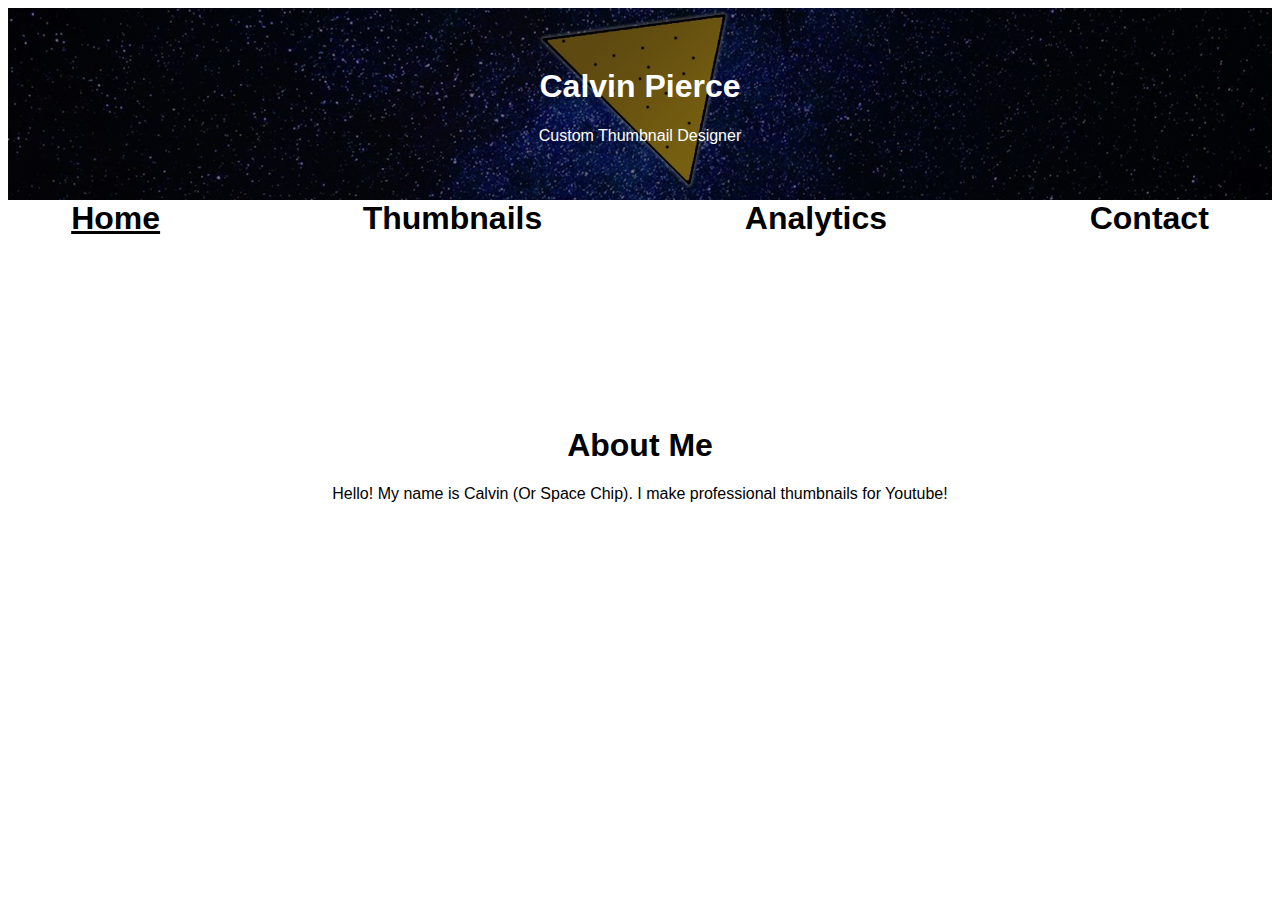
<file: index.html>
<!DOCTYPE html>
<html lang="en">
<head>

    <link rel="stylesheet" href="styles.css">


    <title>Calvin Pierce - Home</title>
</head>
<body>
    
    <div class="hero-image">
        <div class="hero-text">
            <h1>Calvin Pierce</h1>
            <p>Custom Thumbnail Designer</p>
        </div>
    </div>



    <nav>

        <div>
            <a href="index.html" class="currentpage">Home</a>
            <a href="thumbnails.html">Thumbnails</a>
            <a href="analytics.html">Analytics</a>
            <a href="contact.html">Contact</a>

        </div>




    </nav>



    <div class="aboutme">
        <h1>About Me</h1>

        <p>
            Hello! My name is Calvin (Or Space Chip). I make professional thumbnails for Youtube!

        </p>

    </div>


</body>
</html>
</file>
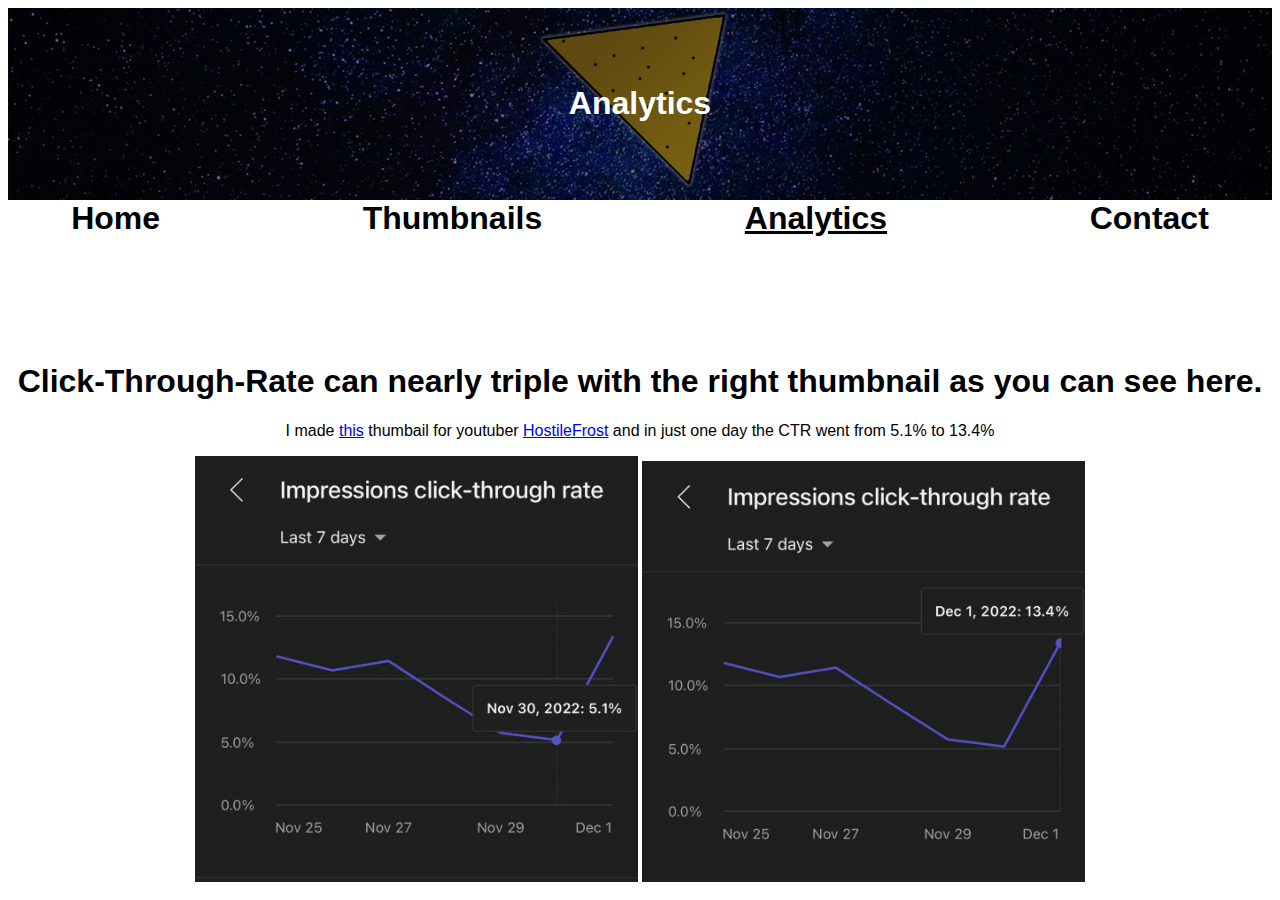
<file: analytics.html>
<!DOCTYPE html>
<html lang="en">
<head>
    <link rel="stylesheet" href="styles.css">
</head>
<body>

    <div class="hero-image">
        <div class="hero-text">
            <h1>Analytics</h1>
        </div>
    </div>



    <nav>

        <div>
            <a href="index.html">Home</a>
            <a href="thumbnails.html">Thumbnails</a>
            <a href="analytics.html" class="currentpage">Analytics</a>
            <a href="contact.html">Contact</a>

        </div>




    </nav>







    <div class="analytics">
        <h1>
            Click-Through-Rate can nearly triple with the right thumbnail as you can see here.
        </h1>

        <p> I made 
            <a href="images/Die to every entity.jpg">this</a>
            thumbail for youtuber
             <a href="https://www.youtube.com/@HostileFrost">HostileFrost</a>
             and in just one day the CTR went from 5.1% to 13.4%
            </p>

        <img src="images/hostile realbefore image.jfif" alt="">
        <img src="images/hostile before anayltics.jfif" alt="">


    </div>
    



</body>
</html>
</file>
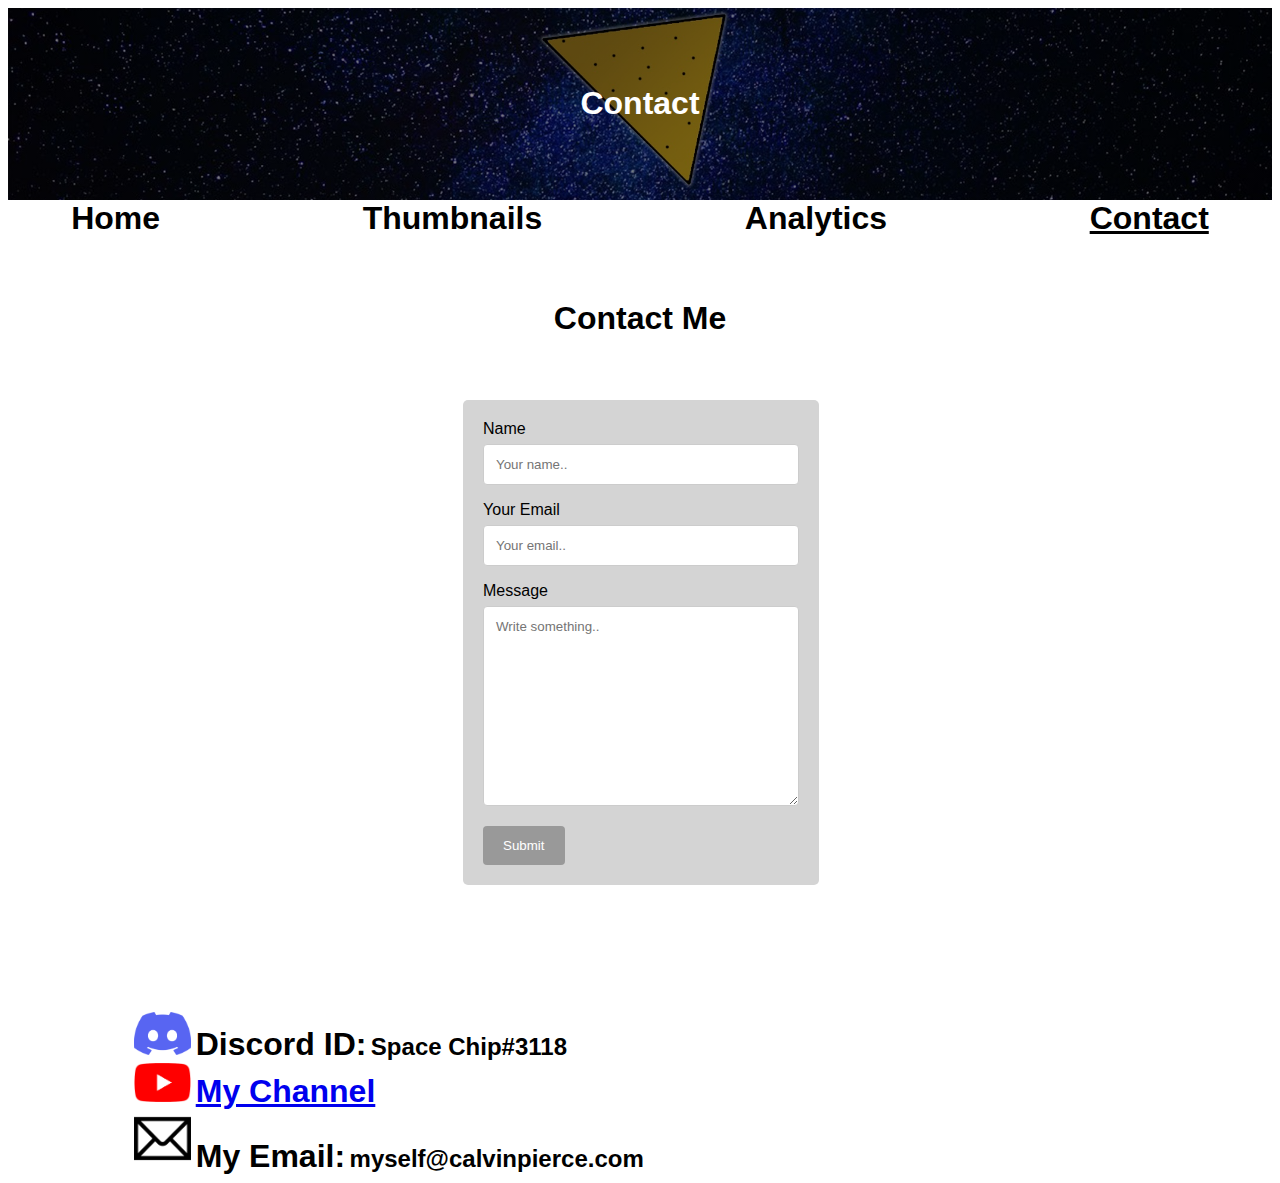
<file: contact.html>
<!DOCTYPE html>
<html lang="en">
<head>

    <link rel="stylesheet" href="styles.css">

    <title>Calvin Pierce - Contact</title>
</head>
<body>
    

    <div class="hero-image">
        <div class="hero-text">
            <h1>Contact</h1>
        </div>
    </div>



    <nav>

        <div>
            <a href="index.html">Home</a>
            <a href="thumbnails.html">Thumbnails</a>
            <a href="analytics.html">Analytics</a>
            <a href="contact.html" class="currentpage">Contact</a>

        </div>




    </nav>

    <div class="contactme">
        <p>Contact Me</p>


    </div>

    
    <div class="container">
        <form action="action_page.php">
      
          <label for="name">Name</label>
          <input type="text" id="name" name="name" placeholder="Your name..">
      
          <label for="email">Your Email</label>
          <input type="text" id="lname" name="lastname" placeholder="Your email..">
      

      
          <label for="message">Message</label>
          <textarea id="message" name="message" placeholder="Write something.." style="height:200px"></textarea>
      
          <input type="submit" value="Submit">
      
        </form>
      </div>
    





    <div class="contactbox">

        <img src="images/discord.png" alt="">
        
        <h1>Discord ID:</h1>
        <p>Space Chip#3118 <br></p>
    


        <img src="images/youtube.png" alt="">
        
        <h1> <a href="https://www.youtube.com/@Space_Chip">My Channel</a> <br></h1>

    

        <img src="images/email.webp" alt="">
        
        <h1>My Email:</h1>
        <p>myself@calvinpierce.com</p>
    
    </div>
        





</body>
</html>
</file>
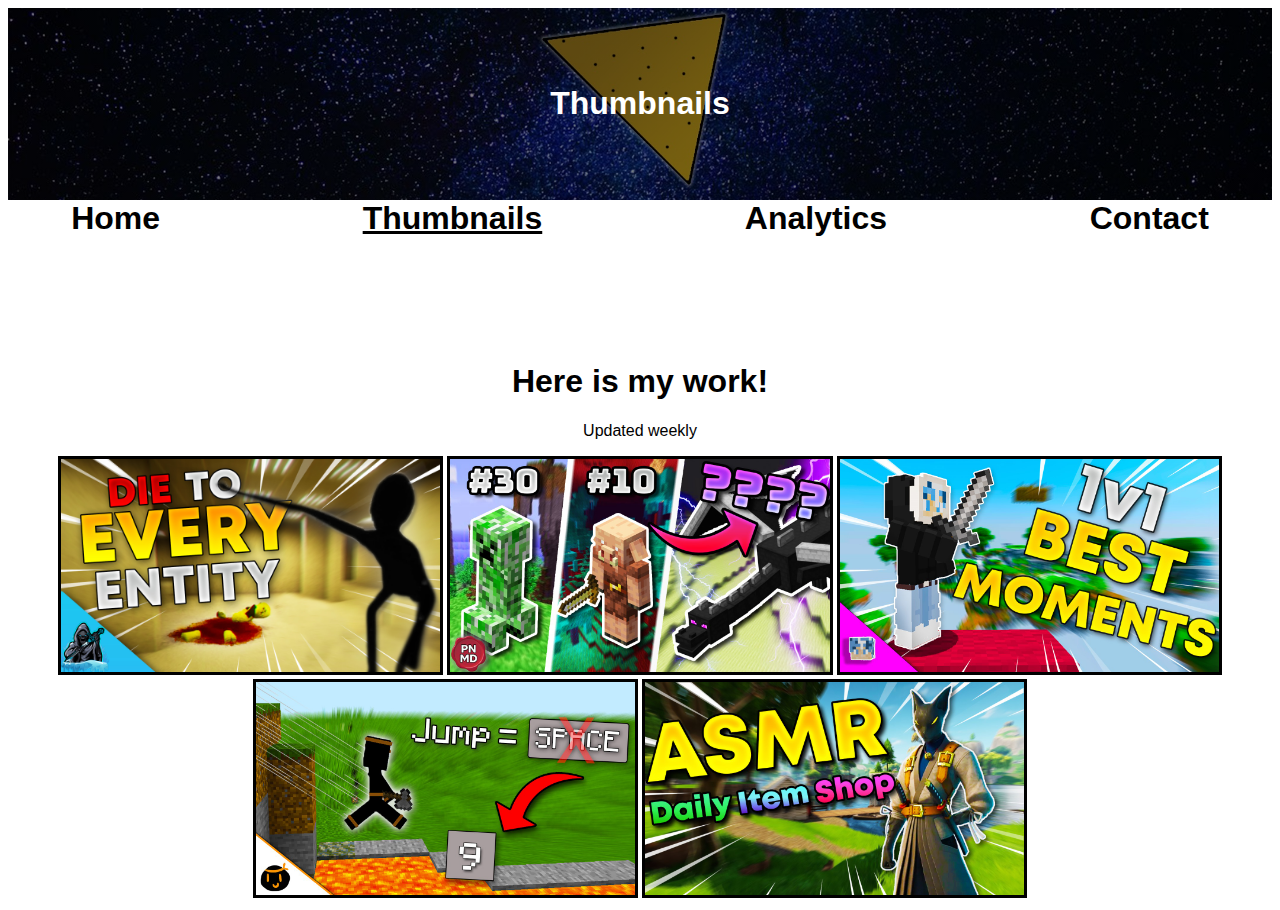
<file: thumbnails.html>
<!DOCTYPE html>
<html lang="en">
<head>
    <link rel="stylesheet" href="styles.css">
</head>
<body>

    <div class="hero-image">
        <div class="hero-text">
            <h1>Thumbnails</h1>
        </div>
    </div>



    <nav>

        <div>
            <a href="index.html">Home</a>
            <a href="thumbnails.html" class="currentpage">Thumbnails</a>
            <a href="analytics.html">Analytics</a>
            <a href="contact.html">Contact</a>

        </div>




    </nav>

    <div class="thumbnailwork">

        
    <h1>Here is my work!</h1>
    <p>Updated weekly</p>


    <img src="images/Die to every entity.jpg" alt="">
    <img src="images/thumbnail_mobsovertheyears_v6.jpg" alt="">
    <img src="images/thumbnail_image1.jpg" alt="">
    <img src="images/thumbnail_image2.jpg" alt="">
    <img src="images/thumbnail_image0.jpg" alt="">
    </div>
    
</body>
</html>
</file>
<file: styles.css>
.hero-image {
    background-image: linear-gradient(rgba(0, 0, 0, 0.5), rgba(0, 0, 0, 0.5)), url("images/channels4_banner.jpg");
    height: 15vw;
    background-position: center;
    background-repeat: no-repeat;
    background-size: cover;
    position: relative;
}

.hero-text {
    text-align: center;
    position: absolute;
    top: 50%;
    left: 50%;
    transform: translate(-50%, -50%);
    color: white;
    font-family: 'Segoe UI', Tahoma, Geneva, Verdana, sans-serif;
    font-size: medium;

    -webkit-text-stroke: black, 2px;
}

nav>div {
    display: flex;
    border-style: none;
    flex-direction: row;
    text-align: center;
    justify-content: space-between;
    width: 90%;
    margin-left: 5%;
}

nav>div>a {
    text-decoration: none;
    color: black;
    font-family: 'Segoe UI', Tahoma, Geneva, Verdana, sans-serif;
    font-weight: bold;
    font-size: xx-large;
}

nav>div>a.currentpage:link {
    text-decoration: underline;
}

div.analytics>img {
    display: inline;
    width: 35%;
}

.aboutme {
    margin-top: 15%;
    text-align: center;
    font-family: 'Segoe UI', Tahoma, Geneva, Verdana, sans-serif;
}

div.thumbnailwork {
    font-family: 'Segoe UI', Tahoma, Geneva, Verdana, sans-serif;
    text-align: center;
    margin-top: 10%;
}

div.thumbnailwork>img {
    display: inline;
    width: 30%;
    border: solid, black, 3px;
}

.analytics {
    margin-top: 10%;
    font-family: 'Segoe UI', Tahoma, Geneva, Verdana, sans-serif;
    text-align: center;

}

.contactbox {

    font-family: 'Segoe UI', Tahoma, Geneva, Verdana, sans-serif;
    text-align: left;
    margin-left: 10%;
    margin-top: 10%;

}

.contactbox>h1,.contactbox>p {
    display: inline;
    font-weight: bold;

}
.contactbox>p {
    font-size: x-large;
}
.contactbox>img {
    width: 5%;
    margin-top: 
}

.contactme {
    font-family: 'Segoe UI', Tahoma, Geneva, Verdana, sans-serif;
    font-weight: bolder;
    font-size: xx-large;
    text-align: center;
    margin-top: 5%;
    margin-bottom: 5%;
}

/* Style inputs with type="text", select elements and textareas */
input[type=text], select, textarea {
    width: 100%; /* Full width */
    padding: 12px; /* Some padding */ 
    border: 1px solid #ccc; /* Gray border */
    border-radius: 4px; /* Rounded borders */
    box-sizing: border-box; /* Make sure that padding and width stays in place */
    margin-top: 6px; /* Add a top margin */
    margin-bottom: 16px; /* Bottom margin */
    resize: vertical; /* Allow the user to vertically resize the textarea (not horizontally) */
    font-family: 'Segoe UI', Tahoma, Geneva, Verdana, sans-serif;
  }
  
  /* Style the submit button with a specific background color etc */
  input[type=submit] {
    background-color: #999999;
    color: white;
    padding: 12px 20px;
    border: none;
    border-radius: 4px;
    cursor: pointer;
    font-family: 'Segoe UI', Tahoma, Geneva, Verdana, sans-serif;
  }
  
  /* When moving the mouse over the submit button, add a darker green color */
  input[type=submit]:hover {
    background-color: #550bff;
  }
  
  /* Add a background color and some padding around the form */
  .container {
    width: 25%;
    border-radius: 5px;
    background-color: #d4d4d4;
    padding: 20px;
    font-family: 'Segoe UI', Tahoma, Geneva, Verdana, sans-serif;
    margin-left: 36%;
    
  }
</file>
